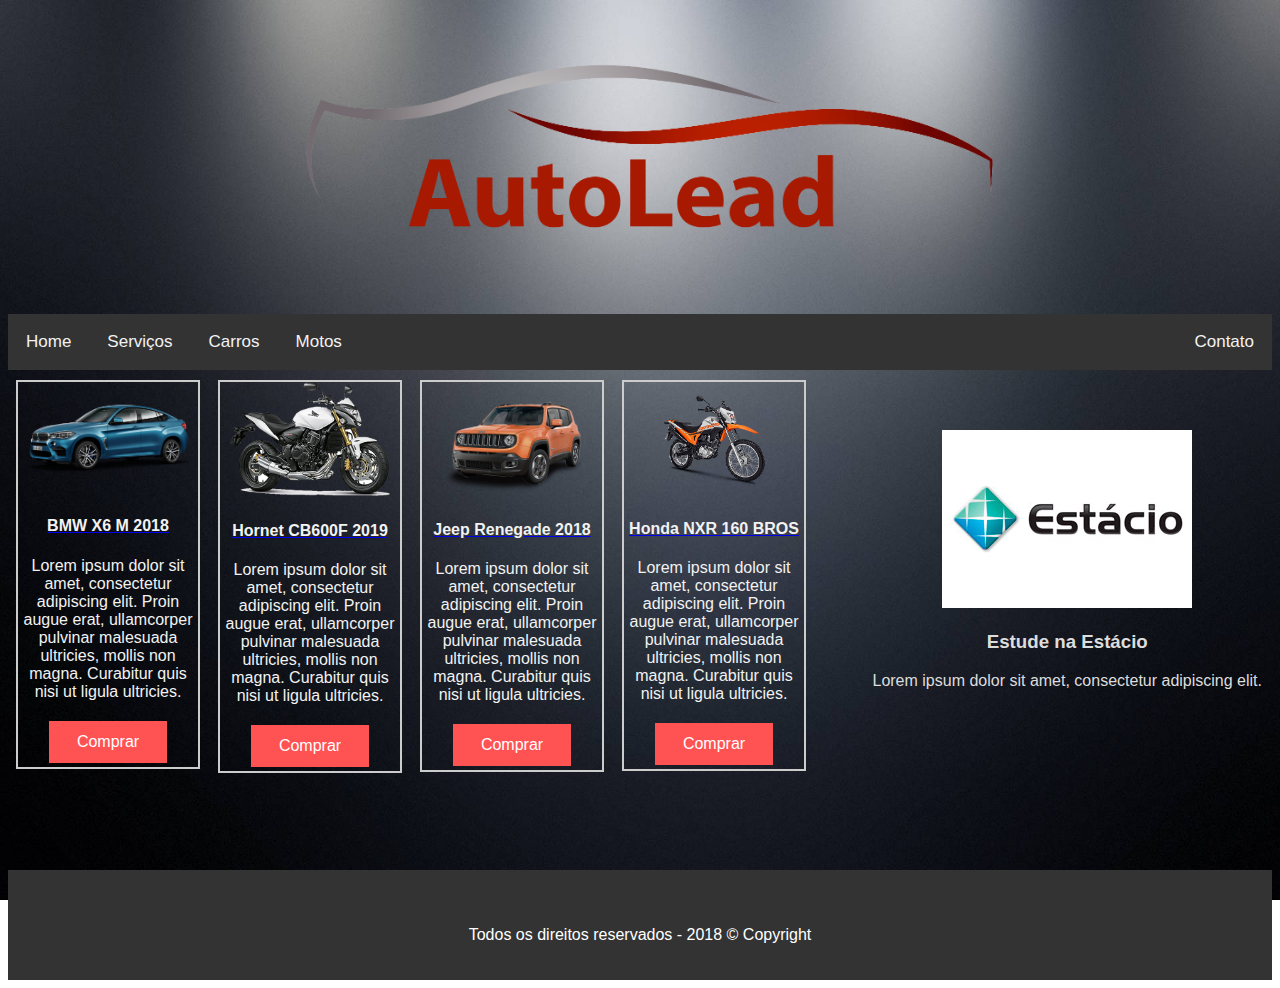
<file: index.html>
<!DOCTYPE html>
<html lang="pt-br">
	<head>
		<meta charset="utf-8">
		<link rel="stylesheet" type="text/css" href="css/estilo.css">
		<title>AutoLead</title>
		<style type="text/css">
		body{
			height: 100% 100%;
			background: url('img/fundo2.jpg');
			background-attachment: fixed;
			background-size: 100% 100% ;
			height: auto;
			text-align: center;
			 font-family: Helvetica, sans-serif;
			
			background-repeat: no-repeat;
		}
		h4{
			color: #f2f2f2;
		}
		#galeria {
			
		    margin: 10px;
		    border: 2px solid #ccc;
			margin-left: 8px;
			float: left ;
			color: #f2f2f2;
			width: 180px;
		}

		#galeria:hover {
    	border: 2px solid #777;
    	}


		</style>
	</head>
<body>

<div>
	<img src="img/logo.png" width= "800">
</div>


<div class="menu" >
 	<nav id="menu">
 		<ul>
	 	  <li><a href="index.html">Home</a></li>
		  <li><a href="servicos.html">Serviços</a></li>
		  <li><a href="carros.html" >Carros</a></li>
		  <li><a href="moto.html">Motos</a></li>
		  <li><a href="contato.html" style="float:right">Contato</a></li>	
	  	</ul>
	</nav>
</div>
<!--------galeria-------->
<div id="galeria" >
   <img src="img/carro6.png" alt="Paris" style="width:195px;">
   
  <div class="desc">
  		<a href="bmw.html"><h4>BMW X6 M 2018</h4></a>
  	<p>Lorem ipsum dolor sit amet, consectetur adipiscing elit. Proin augue erat, ullamcorper pulvinar malesuada ultricies, mollis non magna. Curabitur quis nisi ut ligula ultricies.</p>
  	<button class="button button2">Comprar</button>
  </div>
</div>

<div id="galeria" >
  <img src="img/moto5.png" alt="Paris" style="width:160px;">
   
  <div class="desc">
  		<a href="hornet.html"><h4>Hornet CB600F 2019</h4></a>
  	<p>Lorem ipsum dolor sit amet, consectetur adipiscing elit. Proin augue erat, ullamcorper pulvinar malesuada ultricies, mollis non magna. Curabitur quis nisi ut ligula ultricies.</p>
  		<button class="button button2">Comprar</button>
  </div>
</div> 

<div id="galeria" >
  <img src="img/carro8.png" alt="Paris" style="width:192px;">
   
  <div class="desc">
  	<a href="jeep.html"><h4>Jeep Renegade 2018</h4></a>	
  	<p>Lorem ipsum dolor sit amet, consectetur adipiscing elit. Proin augue erat, ullamcorper pulvinar malesuada ultricies, mollis non magna. Curabitur quis nisi ut ligula ultricies.</p>
  	<button class="button button2">Comprar</button>
  </div>
</div>

<div id="galeria" >
  <img src="img/moto6.png" alt="Paris" style="width:160px;">
   
  <div class="desc">
  		  <a href="honda.html"><h4>Honda NXR 160 BROS</h4></a>
  	<p>Lorem ipsum dolor sit amet, consectetur adipiscing elit. Proin augue erat, ullamcorper pulvinar malesuada ultricies, mollis non magna. Curabitur quis nisi ut ligula ultricies.</p>
  		<button class="button button2">Comprar</button>
  </div>
</div> 

<div class="propaganda ">
	<img src="img/logoestacio.png" style="margin-top:50px">
	<h3>Estude na Estácio</h3>
	 <p>Lorem ipsum dolor sit amet, consectetur adipiscing elit.</p>
</div>

<div class="footer" >
      <p >Todos os direitos reservados - 2018 © Copyright </p>
    </div>


</body>
</html>
</file>
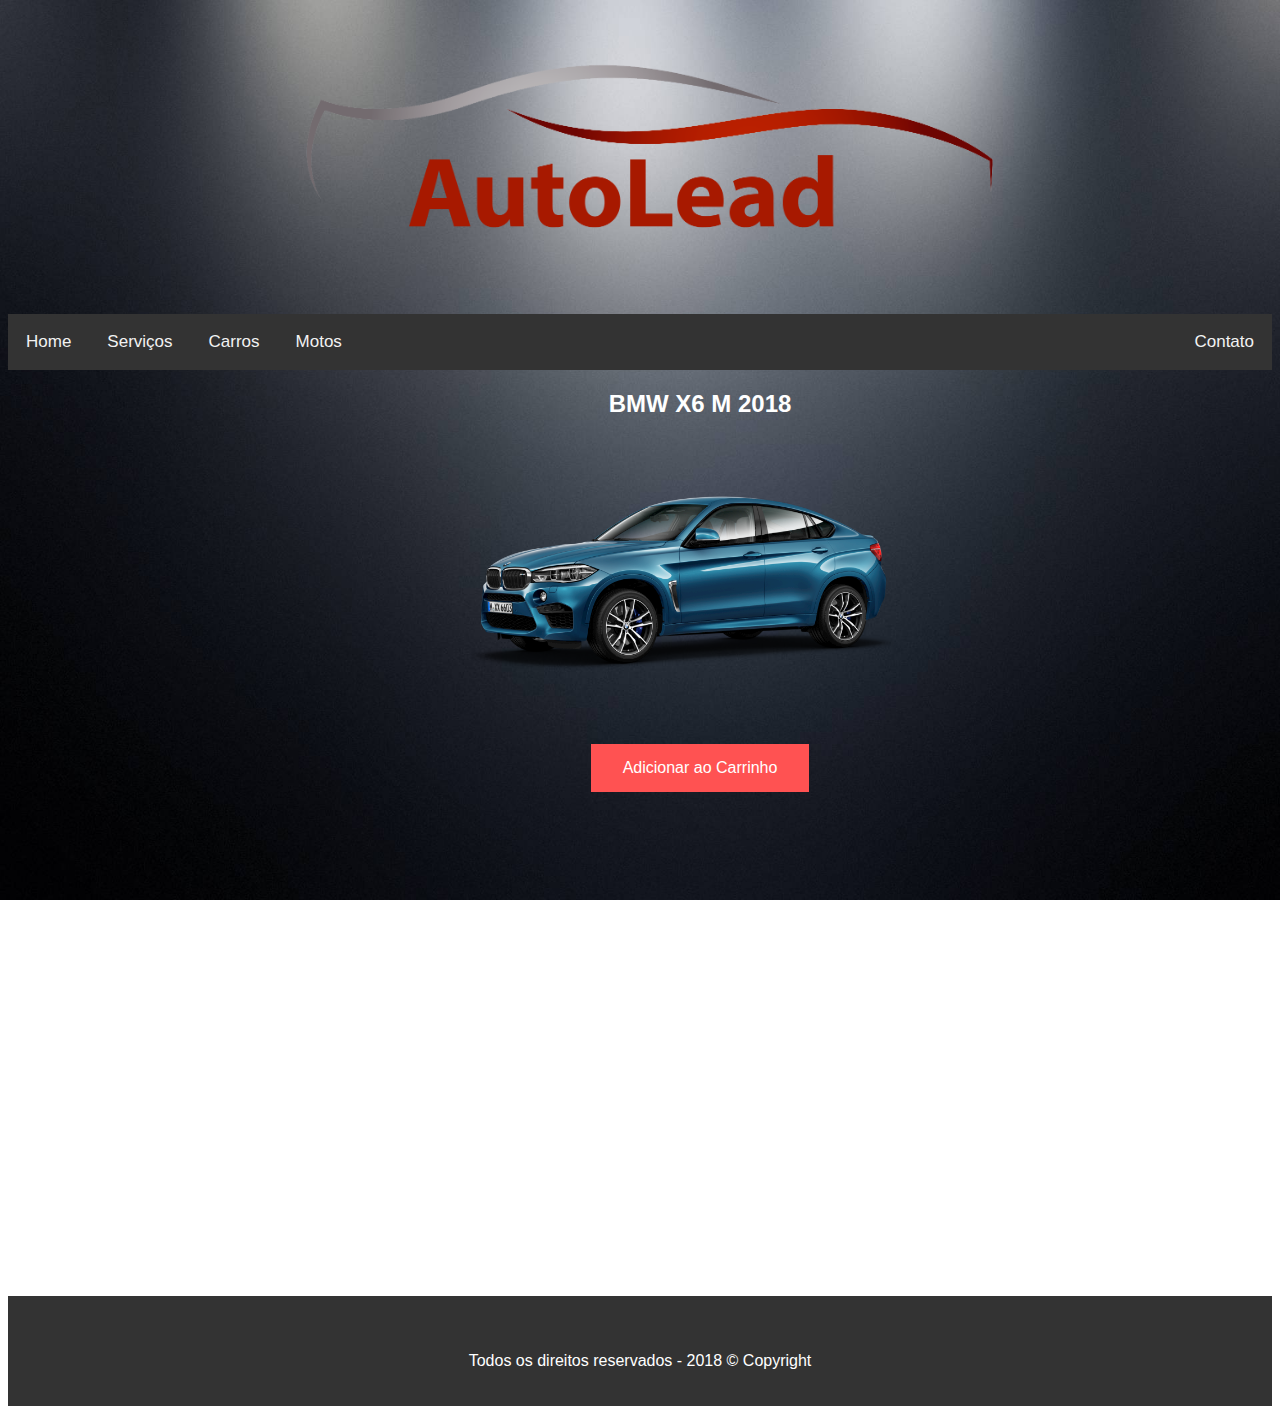
<file: bmw.html>
<!DOCTYPE html>
<html lang="pt-br">
	<head>
		<meta charset="utf-8">
		<link rel="stylesheet" type="text/css" href="css/estilo.css">
		<title>Trabalho</title>
		<style type="text/css">
		body{
			height: 100% 100%;
			background: url('img/fundo2.jpg');
			background-attachment: fixed;
			background-size: 100% 100% ;
			height: auto;
			text-align: center;
			 font-family: Helvetica, sans-serif;
			
			background-repeat: no-repeat;
		}

		#galeria{
			color: #ddd;
		    margin: 10px;
		    border: 2px solid #ccc;
			margin-left: 8px;
			float: left ;
			width: 180px;
		}

		#galeria:hover {
    	    border: 2px solid #777;
    	}



    	</style>
	</head>
<body>

<div>
	<img src="img/logo.png" width= "800">
</div>


<div class="menu" >
 	<nav id="menu">
 		<ul>
	 	  <li><a href="index.html">Home</a></li>
		  <li><a href="servicos.html">Serviços</a></li>
		  <li><a href="carros.html" >Carros</a></li>
		  <li><a href="moto.html">Motos</a></li>
		  <li><a href="contato.html" style="float:right">Contato</a></li>	
	  	</ul>
	</nav>
</div>
<div class="produto">
	<h2>BMW X6 M 2018</h2>
   <img src="img/carro6.png" alt="Paris" style="width:500px;">
 <div>
	<button class="carrinho">Adicionar ao Carrinho</button>
</div>
</div>

<div class="footer" >
      <p >Todos os direitos reservados - 2018 © Copyright </p>
    </div>
</body>
</html>
</file>
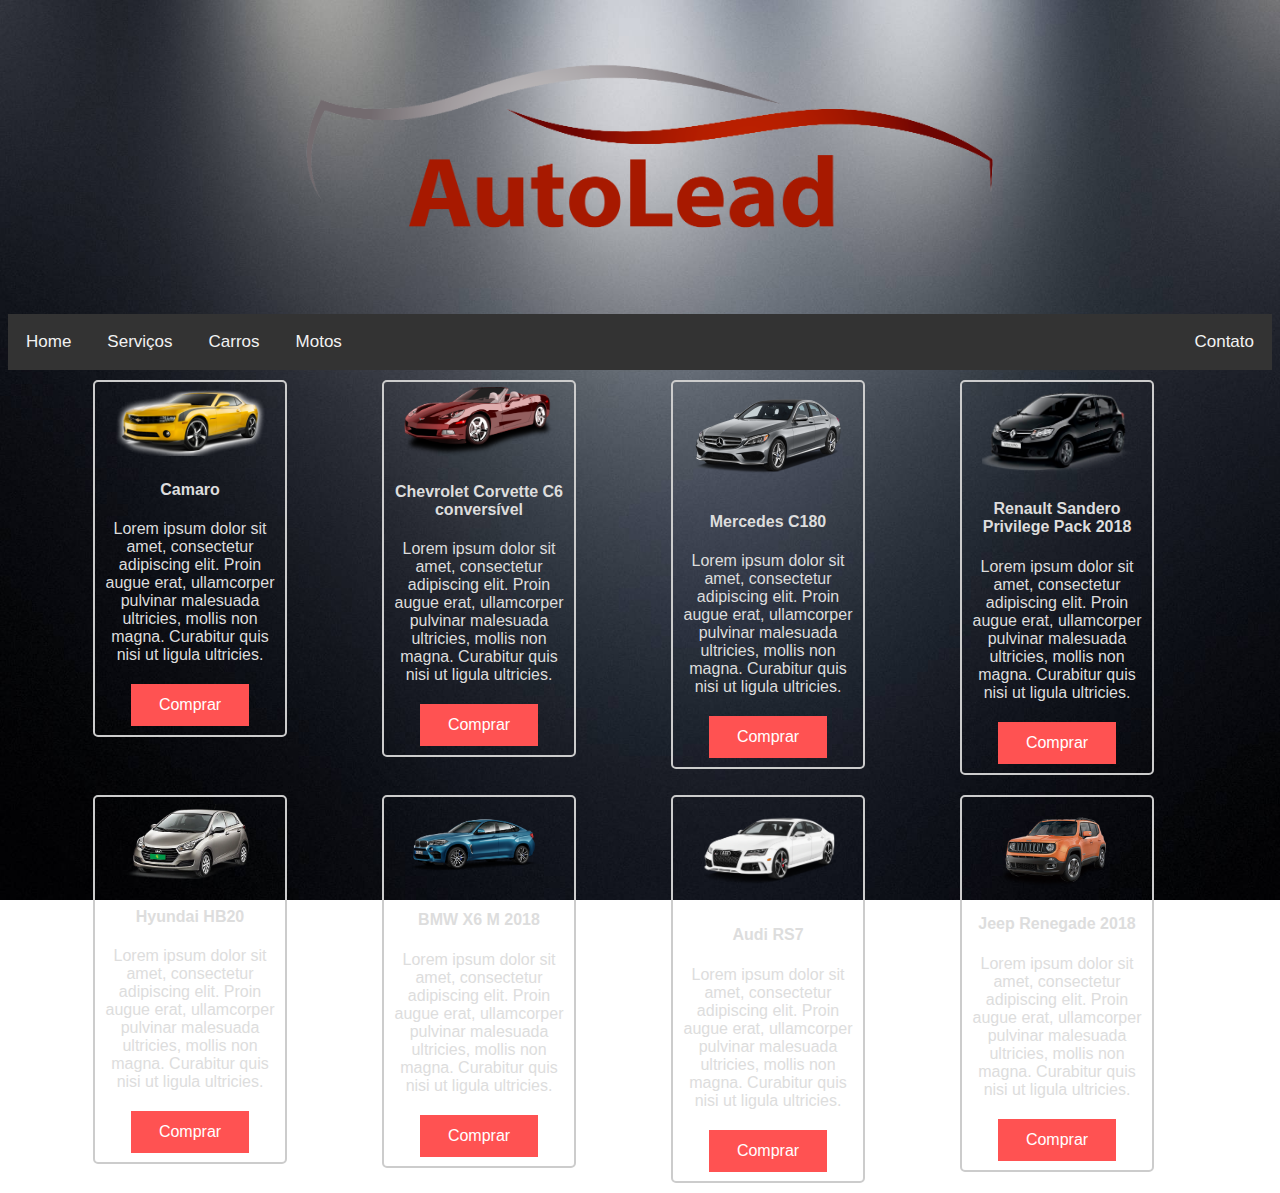
<file: carros.html>
<!DOCTYPE html>
<html lang="pt-br">
	<head>
		<meta charset="utf-8">
		<link rel="stylesheet" type="text/css" href="css/estilo.css">
		<title>Carros</title>
		<style type="text/css">
		body{
      height: 100% 100%;
      background: url('img/fundo2.jpg');
      background-attachment: fixed;
      background-size: 100% 100% ;
      height: auto;
      text-align: center;
       font-family: Helvetica, sans-serif;
      
      background-repeat: no-repeat;
    }
		
		</style>
	</head>
<body>

<div>
	<img src="img/logo.png" width= "800">
</div>

<div class="menu" >
 	<nav id="menu">
 		<ul>
	 	  <li><a href="index.html">Home</a></li>
		  <li><a href="servicos.html">Serviços</a></li>
		  <li><a href="carros.html" >Carros</a></li>
		  <li><a href="moto.html">Motos</a></li>
		  <li><a href="contato.html" style="float:right">Contato</a></li>	
	  	</ul>
	</nav>
</div>
<!--------galeria-------->

<div class="galeria">
  <img src="img/carro1.png" alt="Paris" style="width:150px;">
   
  <div class="desc">
  		<h4>Camaro</h4>
  		<p>Lorem ipsum dolor sit amet, consectetur adipiscing elit. Proin augue erat, ullamcorper pulvinar malesuada ultricies, mollis non magna. Curabitur quis nisi ut ligula ultricies.</p>
  	<button class="button button2">Comprar</button>
  </div>
</div>

<div class="galeria">
  <img src="img/carro2.png" alt="Paris" style="width:150px;">
   
  <div class="desc">
  		<h4>Chevrolet Corvette C6 conversível</h4>
  	<p>Lorem ipsum dolor sit amet, consectetur adipiscing elit. Proin augue erat, ullamcorper pulvinar malesuada ultricies, mollis non magna. Curabitur quis nisi ut ligula ultricies.</p>
  	<button class="button button2">Comprar</button>
  </div>
</div> 

<div class="galeria">
  <img src="img/carro3.png" alt="Paris" style="width:150px;">
   
  <div class="desc">
  		<h4>Mercedes C180 </h4>
  	<p>Lorem ipsum dolor sit amet, consectetur adipiscing elit. Proin augue erat, ullamcorper pulvinar malesuada ultricies, mollis non magna. Curabitur quis nisi ut ligula ultricies.</p>
  	<button class="button button2">Comprar</button>
  </div>
</div>

<div class="galeria">
  <img src="img/carro4.png" alt="Paris" style="width:150px;">
   
  <div class="desc">
  		<h4>Renault Sandero Privilege Pack 2018</h4>
  	<p>Lorem ipsum dolor sit amet, consectetur adipiscing elit. Proin augue erat, ullamcorper pulvinar malesuada ultricies, mollis non magna. Curabitur quis nisi ut ligula ultricies.</p>
  	<button class="button button2">Comprar</button>
  </div>
</div>
</div>

<div class="galeria">
  <img src="img/carro5.png" alt="Paris" style="width:150px;">
   
  <div class="desc">
  		<h4>Hyundai HB20</h4>
  	<p>Lorem ipsum dolor sit amet, consectetur adipiscing elit. Proin augue erat, ullamcorper pulvinar malesuada ultricies, mollis non magna. Curabitur quis nisi ut ligula ultricies.</p>
  	<button class="button button2">Comprar</button>
  </div>
</div>
<div class="galeria">
  <img src="img/carro6.png" alt="Paris" style="width:150px;">
   
  <div class="desc">
  		<h4>BMW X6 M 2018</h4>
  	<p>Lorem ipsum dolor sit amet, consectetur adipiscing elit. Proin augue erat, ullamcorper pulvinar malesuada ultricies, mollis non magna. Curabitur quis nisi ut ligula ultricies.</p>
  	<button class="button button2">Comprar</button>
  </div>
</div>
<div class="galeria">
  <img src="img/carro7.png" alt="Paris" style="width:150px;">
   
  <div class="desc">
  		<h4>Audi RS7</h4>
  	<p>Lorem ipsum dolor sit amet, consectetur adipiscing elit. Proin augue erat, ullamcorper pulvinar malesuada ultricies, mollis non magna. Curabitur quis nisi ut ligula ultricies.</p>
  	<button class="button button2">Comprar</button>
  </div>
</div> 
<div class="galeria">
  <img src="img/carro8.png" alt="Paris" style="width:150px;">
   
  <div class="desc">
  		<h4>Jeep Renegade 2018</h4>
  	<p>Lorem ipsum dolor sit amet, consectetur adipiscing elit. Proin augue erat, ullamcorper pulvinar malesuada ultricies, mollis non magna. Curabitur quis nisi ut ligula ultricies.</p>
  	<button class="button button2">Comprar</button>
  </div>
</div>








</body>
</html>
</file>
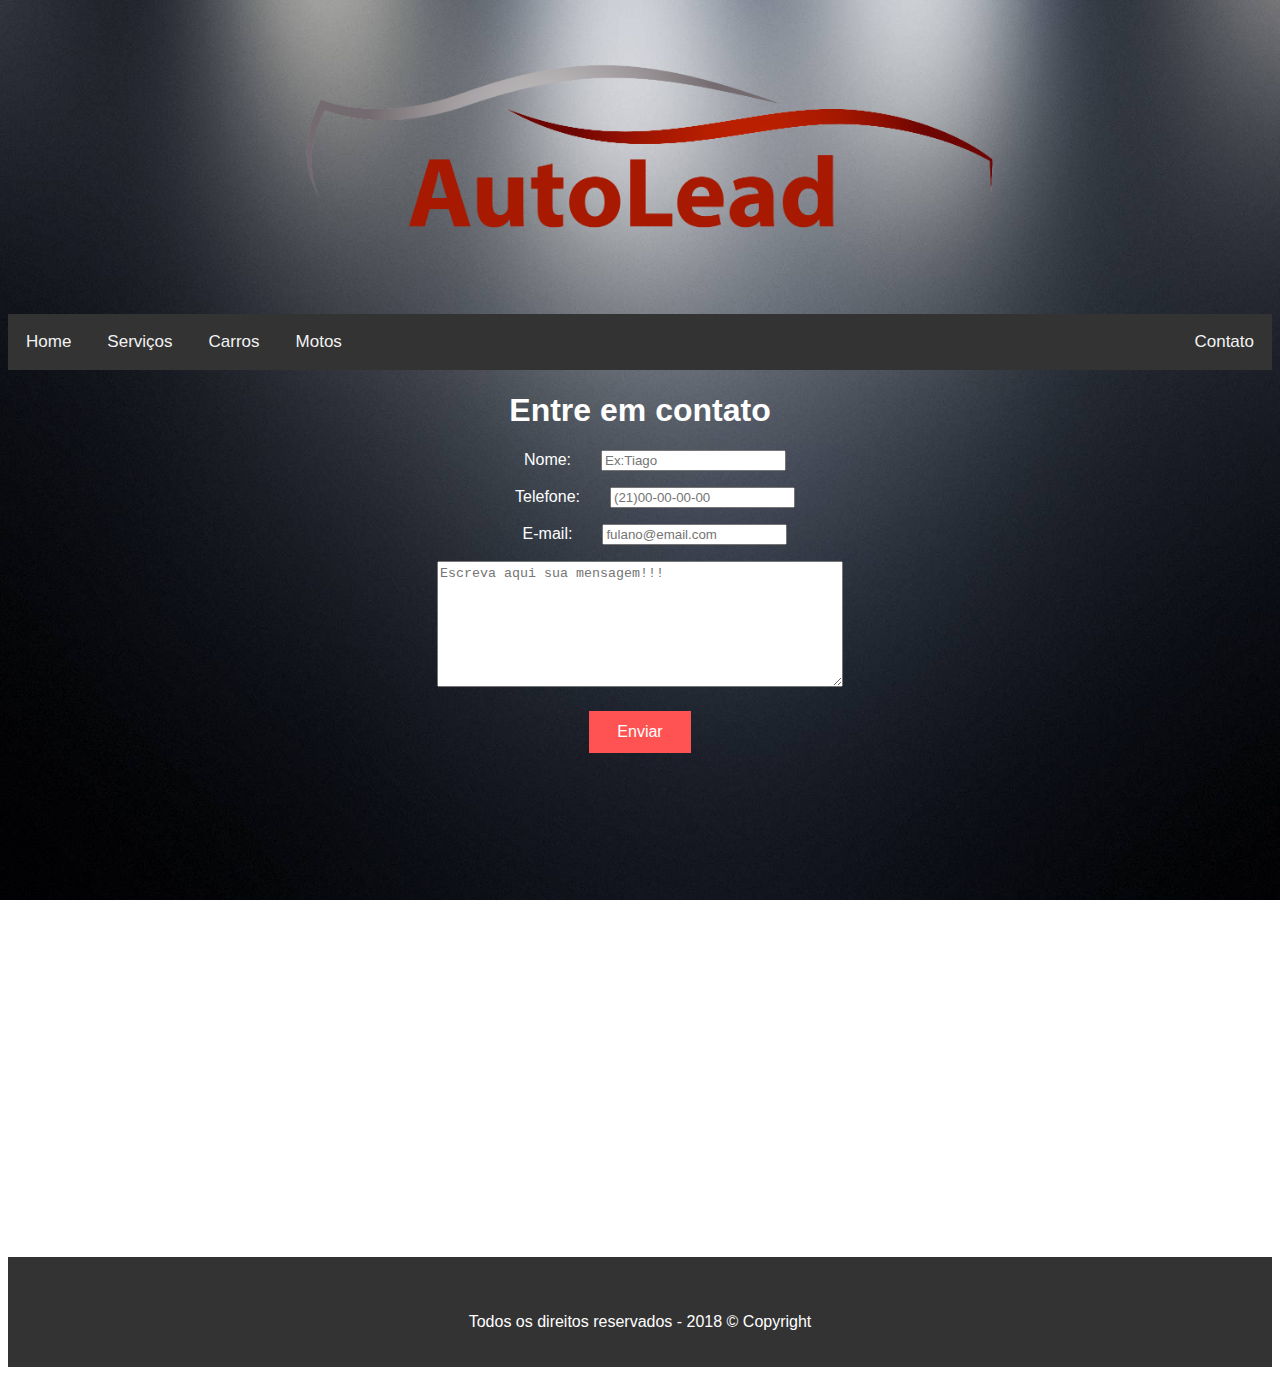
<file: contato.html>
<!DOCTYPE html>
<html lang="pt-br">
	<head>
		<meta charset="utf-8">
		<link rel="stylesheet" type="text/css" href="css/estilo.css">
		<title>Contato</title>
		<style type="text/css">
		body{
			height: 100% 100%;
			background: url('img/fundo2.jpg');
			background-attachment: fixed;
			background-size: 100% 100% ;
			height: auto;
			text-align: center;
			 font-family: Helvetica, sans-serif;
			
			background-repeat: no-repeat;
		}
		h4{
			color: #f2f2f2;
		}
		#galeria {
			
		    margin: 10px;
		    border: 2px solid #ccc;
			margin-left: 8px;
			float: left ;
			color: #f2f2f2;
			width: 180px;
		}

		#galeria:hover {
    	border: 2px solid #777;
    	}


		</style>
	</head>
<body>

<div>
	<img src="img/logo.png" width= "800">
</div>


<div class="menu" >
 	<nav id="menu">
 		<ul>
	 	  <li><a href="index.html">Home</a></li>
		  <li><a href="servicos.html">Serviços</a></li>
		  <li><a href="carros.html" >Carros</a></li>
		  <li><a href="moto.html">Motos</a></li>
		  <li><a href="contato.html" style="float:right">Contato</a></li>	
	  	</ul>
	</nav>
</div>
<!--------Contato-------->
<div class="contato">
<form>
 <h1>Entre em contato</h1>
 
        <p><label >Nome:</label><input type="text"placeholder="Ex:Tiago"/></p>

        <p><label >Telefone:</label><input type="text" placeholder="(21)00-00-00-00"/></p>

        <p><label >E-mail:</label><input type="email" placeholder="fulano@email.com" /></p>
        
        <p><textarea name="message" rows="10" cols="30" placeholder="Escreva aqui sua mensagem!!!"></textarea></p>

	<button  type="submit" class="btnform button">Enviar</button></p>
</form>
</div>
<div class="footer" >
      <p >Todos os direitos reservados - 2018 © Copyright </p>
    </div>


</body>
</html>
</file>
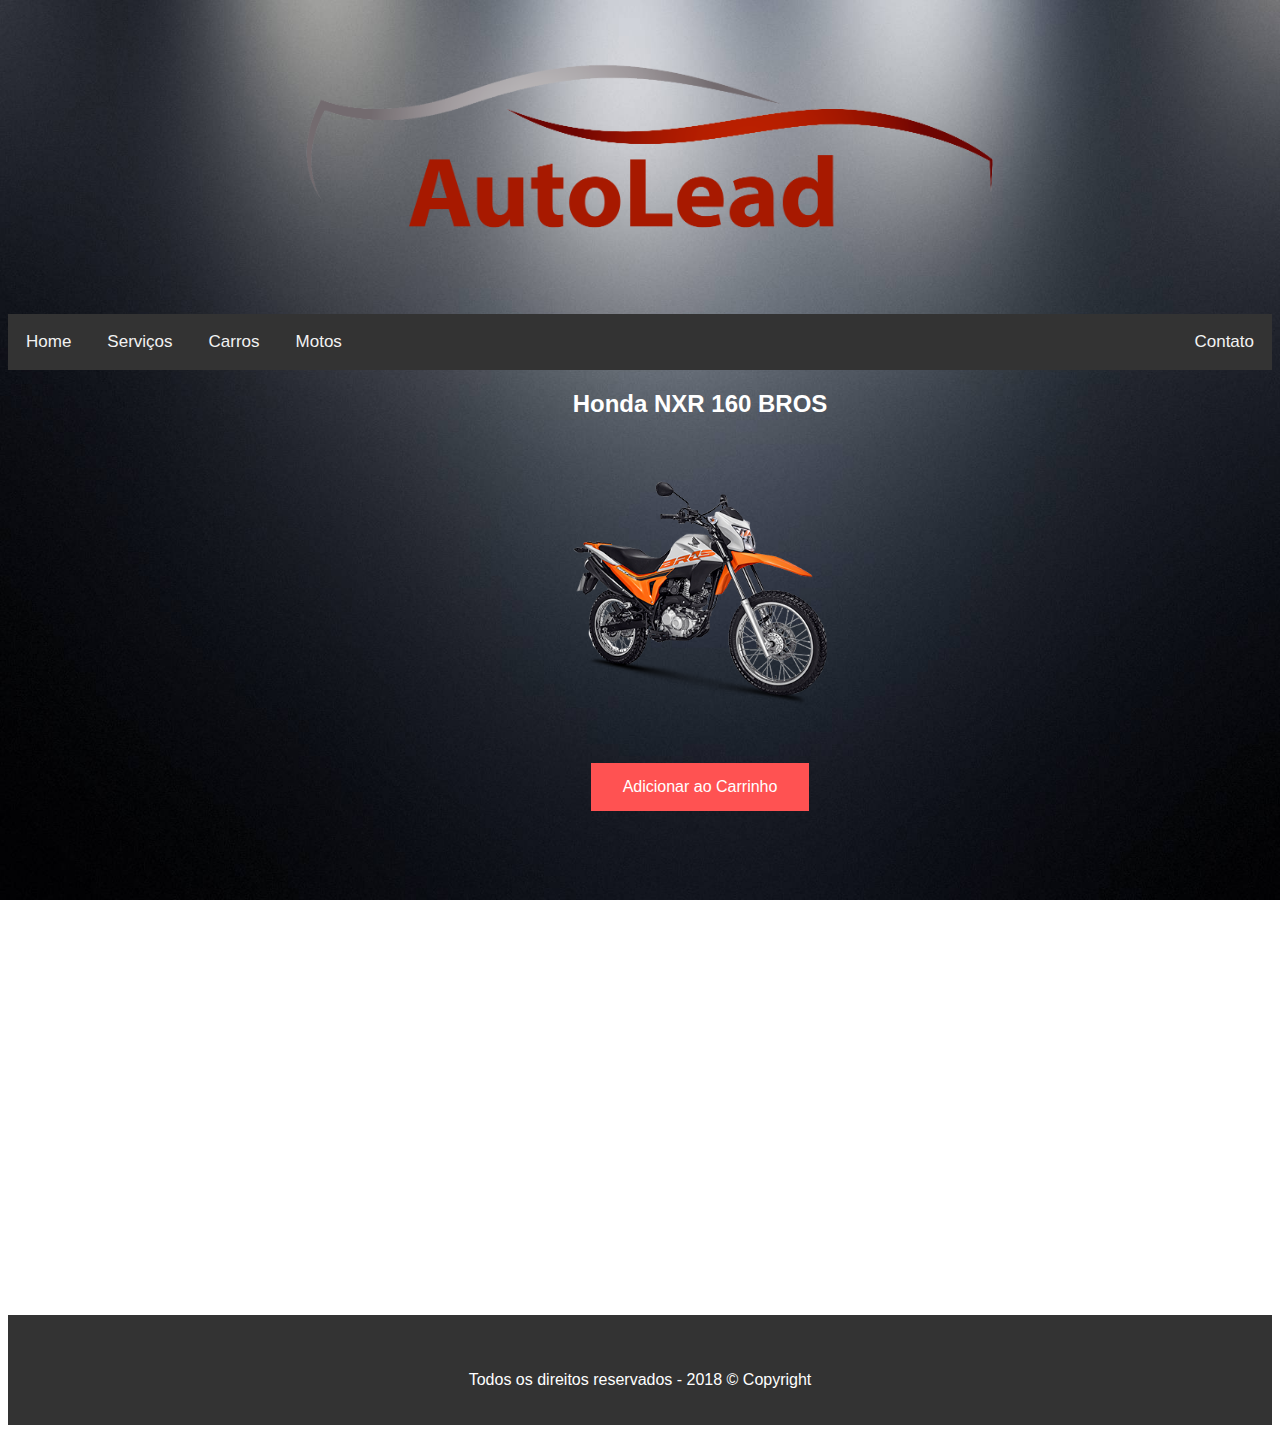
<file: honda.html>
<!DOCTYPE html>
<html lang="pt-br">
	<head>
		<meta charset="utf-8">
		<link rel="stylesheet" type="text/css" href="css/estilo.css">
		<title>Trabalho</title>
		<style type="text/css">
		body{
			height: 100% 100%;
			background: url('img/fundo2.jpg');
			background-attachment: fixed;
			background-size: 100% 100% ;
			height: auto;
			text-align: center;
			 font-family: Helvetica, sans-serif;
			
			background-repeat: no-repeat;
		}

		#galeria{
			color: #ddd;
		    margin: 10px;
		    border: 2px solid #ccc;
			margin-left: 8px;
			float: left ;
			width: 180px;
		}

		#galeria:hover {
    	    border: 2px solid #777;
    	}

    	

    	</style>
	</head>
<body>

<div>
	<img src="img/logo.png" width= "800">
</div>


<div class="menu" >
 	<nav id="menu">
 		<ul>
	 	  <li><a href="index.html">Home</a></li>
		  <li><a href="servicos.html">Serviços</a></li>
		  <li><a href="carros.html" >Carros</a></li>
		  <li><a href="moto.html">Motos</a></li>
		  <li><a href="contato.html" style="float:right">Contato</a></li>	
	  	</ul>
	</nav>
</div>


<div class="produto">
	<h2>Honda NXR 160 BROS </h2>
   <img src="img/moto6.png" alt="Paris" style="width:400px;margin: 10px;">
 <div>
	<button class="carrinho">Adicionar ao Carrinho</button>
</div>
</div>

<div class="footer" >
      <p >Todos os direitos reservados - 2018 © Copyright </p>
    </div>
</body>
</html>
</file>
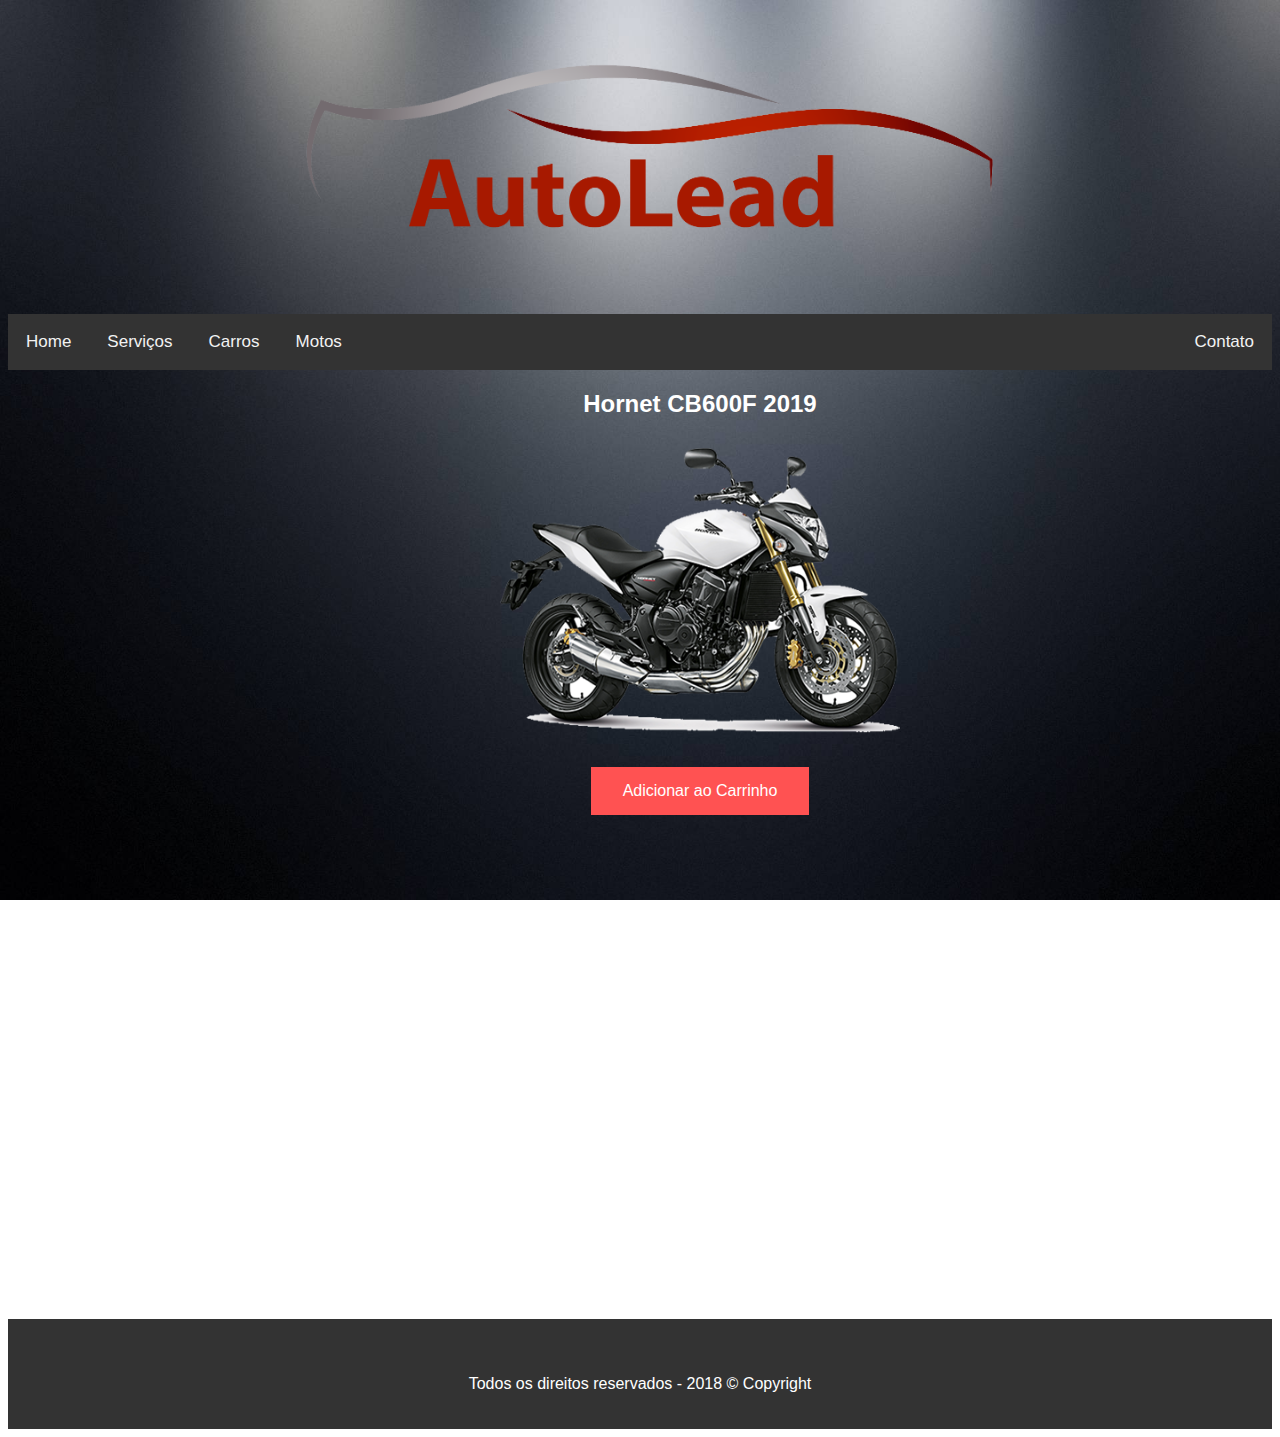
<file: hornet.html>
<!DOCTYPE html>
<html lang="pt-br">
	<head>
		<meta charset="utf-8">
		<link rel="stylesheet" type="text/css" href="css/estilo.css">
		<title>Trabalho</title>
		<style type="text/css">
		body{
			height: 100% 100%;
			background: url('img/fundo2.jpg');
			background-attachment: fixed;
			background-size: 100% 100% ;
			height: auto;
			text-align: center;
			 font-family: Helvetica, sans-serif;
			
			background-repeat: no-repeat;
		}

		#galeria{
			color: #ddd;
		    margin: 10px;
		    border: 2px solid #ccc;
			margin-left: 8px;
			float: left ;
			width: 180px;
		}

		#galeria:hover {
    	    border: 2px solid #777;
    	}

    	

    	</style>
	</head>
<body>

<div>
	<img src="img/logo.png" width= "800">
</div>


<div class="menu" >
 	<nav id="menu">
 		<ul>
	 	  <li><a href="index.html">Home</a></li>
		  <li><a href="servicos.html">Serviços</a></li>
		  <li><a href="carros.html" >Carros</a></li>
		  <li><a href="moto.html">Motos</a></li>
		  <li><a href="contato.html" style="float:right">Contato</a></li>	
	  	</ul>
	</nav>
</div>


<div class="produto">
	<h2>Hornet CB600F 2019</h2>
   <img src="img/moto5.png" alt="Paris" style="width:400px;margin: 10px;">
 <div>
	<button class="carrinho">Adicionar ao Carrinho</button>
</div>
</div>

<div class="footer" >
      <p >Todos os direitos reservados - 2018 © Copyright </p>
    </div>
</body>
</html>
</file>
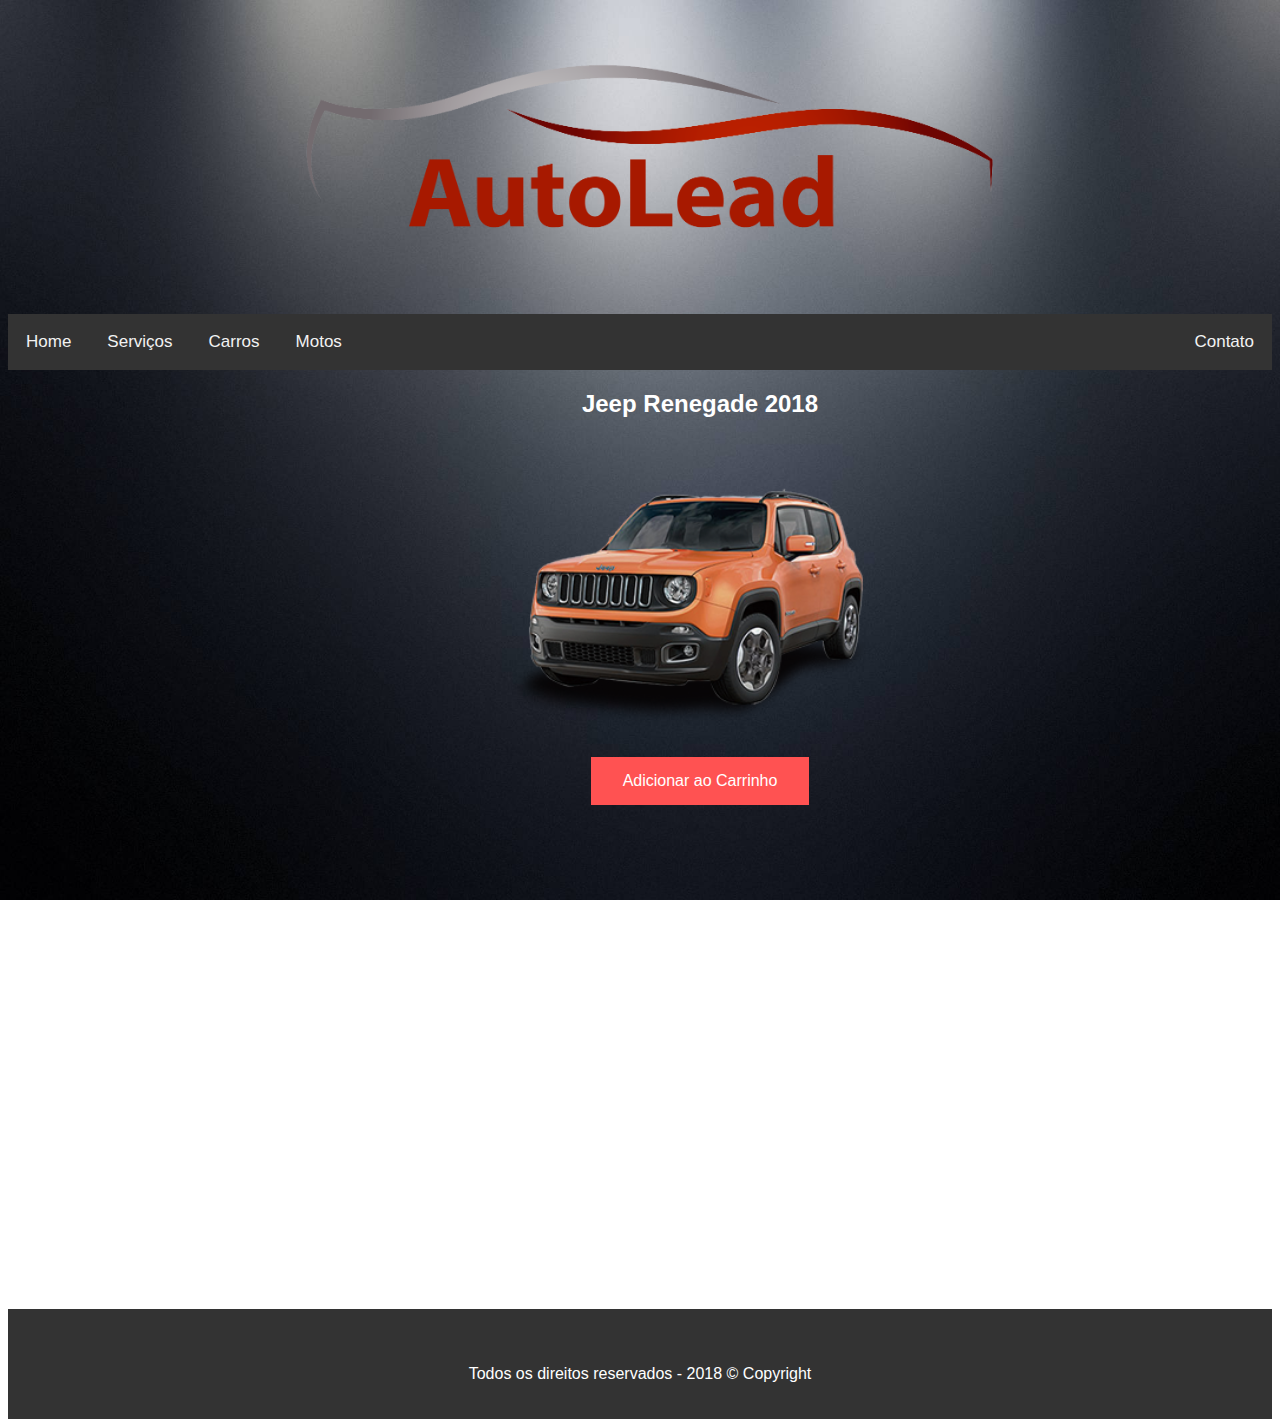
<file: jeep.html>
<!DOCTYPE html>
<html lang="pt-br">
	<head>
		<meta charset="utf-8">
		<link rel="stylesheet" type="text/css" href="css/estilo.css">
		<title>Trabalho</title>
		<style type="text/css">
		body{
			height: 100% 100%;
			background: url('img/fundo2.jpg');
			background-attachment: fixed;
			background-size: 100% 100% ;
			height: auto;
			text-align: center;
			 font-family: Helvetica, sans-serif;
			
			background-repeat: no-repeat;
		}

		#galeria{
			color: #ddd;
		    margin: 10px;
		    border: 2px solid #ccc;
			margin-left: 8px;
			float: left ;
			width: 180px;
		}

		#galeria:hover {
    	    border: 2px solid #777;
    	}



    	</style>
	</head>
<body>

<div>
	<img src="img/logo.png" width= "800">
</div>


<div class="menu" >
 	<nav id="menu">
 		<ul>
	 	  <li><a href="index.html">Home</a></li>
		  <li><a href="servicos.html">Serviços</a></li>
		  <li><a href="carros.html" >Carros</a></li>
		  <li><a href="moto.html">Motos</a></li>
		  <li><a href="contato.html" style="float:right">Contato</a></li>	
	  	</ul>
	</nav>
</div>

<div class="produto">
	<h2>Jeep Renegade 2018</h2>
   <img src="img/carro8.png" alt="Paris" style="width:500px;">
 <div>
	<button class="carrinho">Adicionar ao Carrinho</button>
</div>
</div>

<div class="footer" >
      <p >Todos os direitos reservados - 2018 © Copyright </p>
    </div>
    
</body>
</html>
</file>
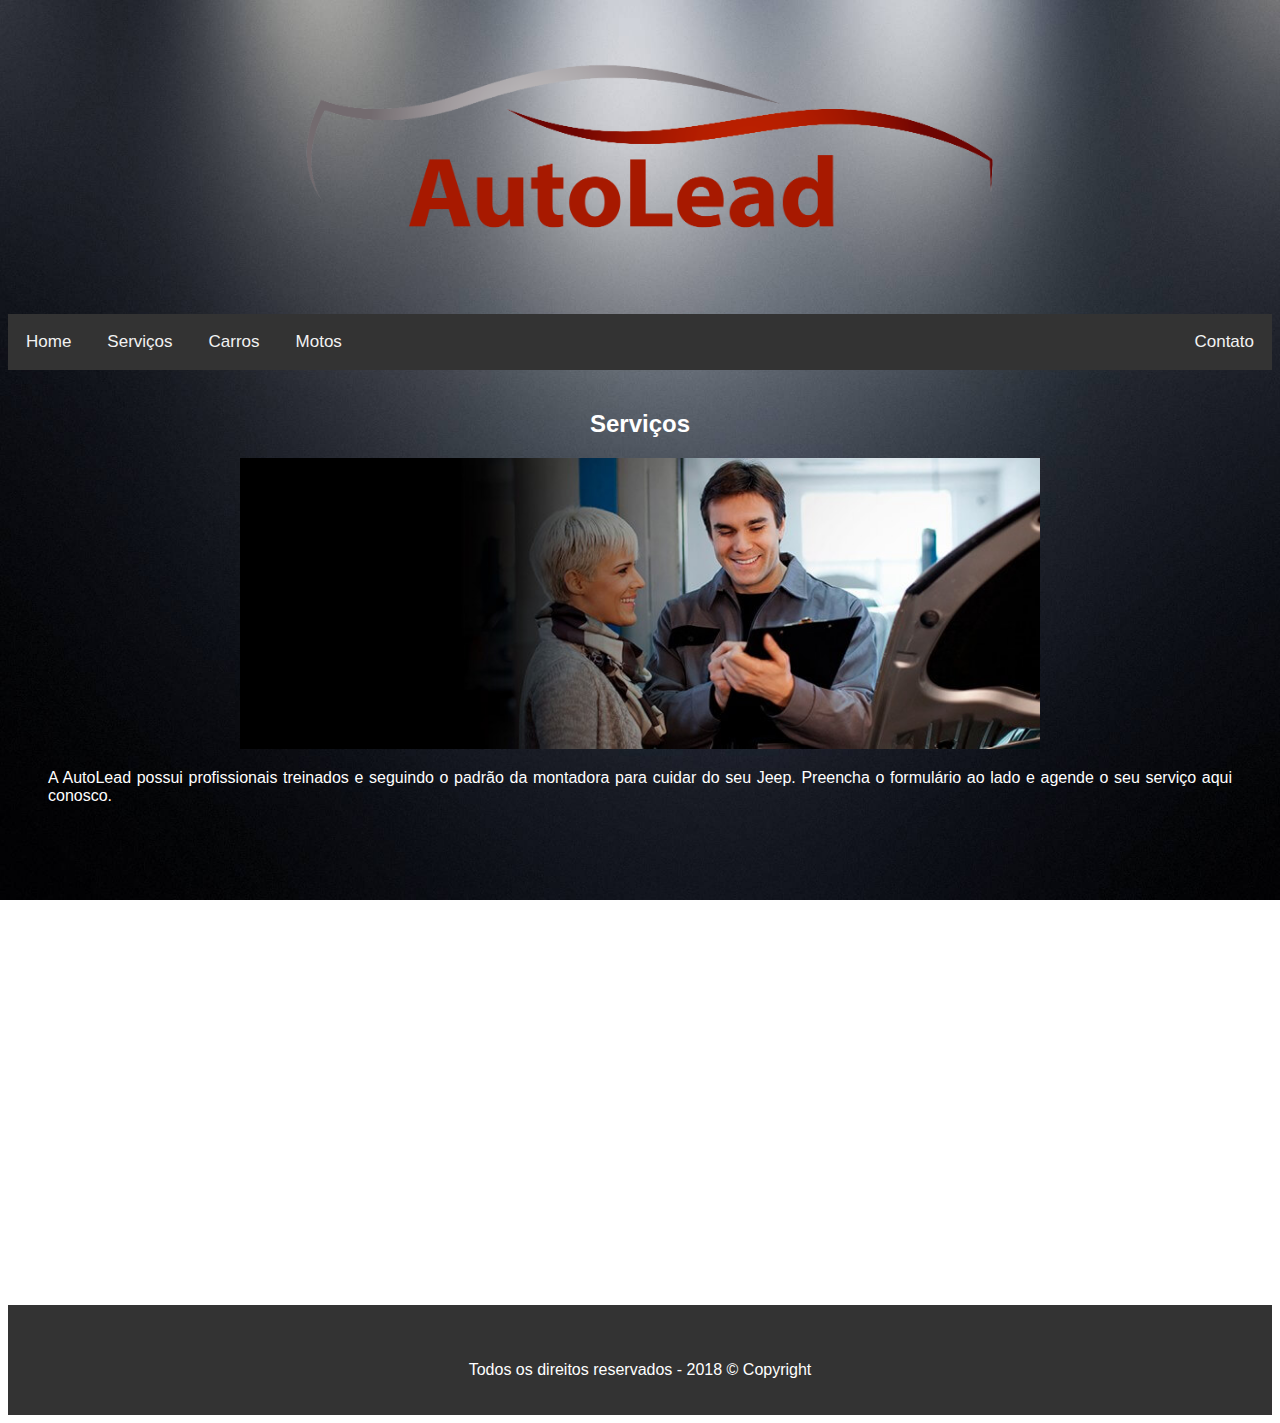
<file: servicos.html>
<!DOCTYPE html>
<html lang="pt-br">
	<head>
		<meta charset="utf-8">
		<link rel="stylesheet" type="text/css" href="css/estilo.css">
		<title>Serviços</title>
		<style type="text/css">
		body{
			height: 100% 100%;
			background: url('img/fundo2.jpg');
			background-attachment: fixed;
			background-size: 100% 100% ;
			height: auto;
			text-align: center;
			 font-family: Helvetica, sans-serif;
			
			background-repeat: no-repeat;
		}
		h4{
			color: #f2f2f2;
		}
		#galeria {
			
		    margin: 10px;
		    border: 2px solid #ccc;
			margin-left: 8px;
			float: left ;
			color: #f2f2f2;
			width: 180px;
		}

		#galeria:hover {
    	border: 2px solid #777;
    	}


		</style>
	</head>
<body>

<div>
	<img src="img/logo.png" width= "800">
</div>


<div class="menu" >
 	<nav id="menu">
 		<ul>
	 	  <li><a href="index.html">Home</a></li>
		  <li><a href="servicos.html">Serviços</a></li>
		  <li><a href="carros.html" >Carros</a></li>
		  <li><a href="moto.html">Motos</a></li>
		  <li><a href="contato.html" style="float:right">Contato</a></li>	
	  	</ul>
	</nav>
</div>
<!--------galeria-------->
<div class="servicos">
	
	<h2>Serviços</h2>
	
	<img src="img/servicos.jpg" width= "800" >
	<div class="sobre">
<p>A AutoLead possui profissionais treinados e seguindo o padrão da montadora para cuidar do seu Jeep. Preencha o formulário ao lado e agende o seu serviço aqui conosco. </p></div>
</div>

<div class="footer" >
    <p >Todos os direitos reservados - 2018 © Copyright </p>
    </div>
</body>
</html>
</file>
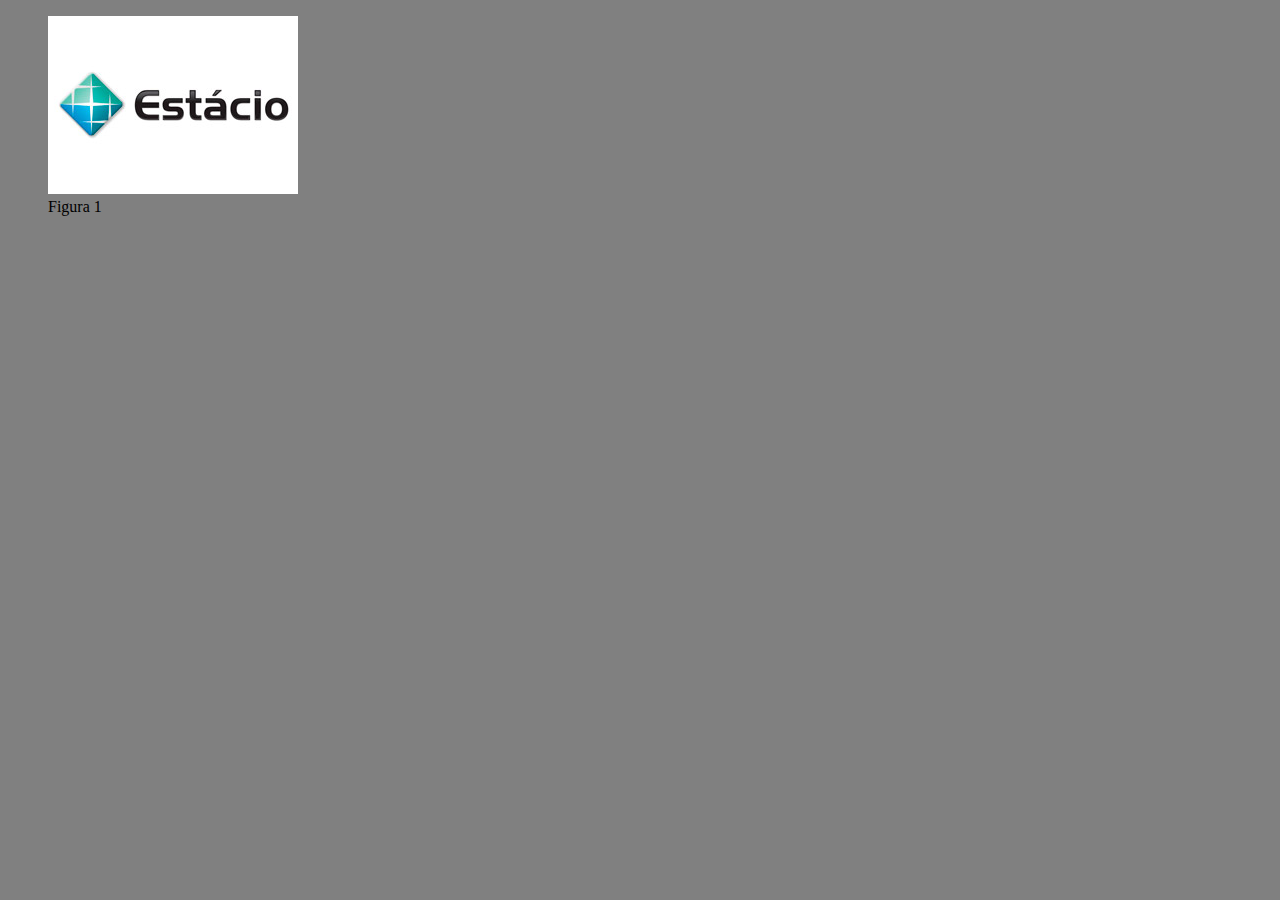
<file: teste.html>
<!DOCTYPE html>
<html>
<head>

	<title></title>
	<style type="text/css">
		body{
			background-color: gray;
		}
	</style>
</head>
<body>

<figure>
	<img src="img/logoestacio.png">
	<figcaption>Figura 1 </figcaption>
</figure>
</body>
</html>
</file>
<file: css/estilo.css>
#banner{
	background-size: 100% 100%; 
	padding-bottom:  10px;
}
		


/* ---- classe do menu div ----*/
.menu {
	/*border: solid red 2px;*/
	padding-top:  100px;
	text-align: center;
	overflow: hidden;
	background-color: #333;
	margin: 0;
    padding: 0;
    float: center;
}

/* ---- id do menu div ----*/
#menu a{
	
	float: left;
	color: #f2f2f2;
	text-align: center;
	padding: 18px 18px;
	text-decoration: none;
	font-size: 17px;
	
}
		 
.menu a:hover {
	background-color: #111;
	color: black;

}

ul {
    list-style-type: none;
    margin: 0;
    padding: 0;
}
	
/* ---- Galeria ----*/

div.galeria {
	color: #ddd;
    margin: 10px;
    border: 2px solid #ccc;
	  margin-left: 85px;
	float: left ;
	width: 180px;
}
.galeria {
    border: 2px solid #ddd;
    border-radius: 5px;
    padding: 5px;
    width: 150px;
}
div.galeria:hover {
    border: 2px solid #777;
}

.propaganda{
	color: #ddd;

	margin: 10px;
	float: right;
}


/* ---- Button ----*/
.button {
    background-color: #4CAF50; /* Green */
    border: none;
    color: white;
    text-align: center;
    text-decoration: none;
    display: inline-block;
    font-size: 16px;
    margin: 4px 2px;
    cursor: pointer;
}

.button2 {
	background-color:#ff5252;
	padding: 12px 28px;
}

.button2:hover{
	background-color:rgb(255,0,0);
	opacity:0.6;
}


/* ---- Footer ----*/
.footer {
	position: relative;
	padding: 50px 0px 20px 0px ;
	padding-top: 40px;
	background-color: #333;
	color: white;
	display: block;
	padding-left: 100px;
	padding-right:100px;
	text-align: center;
	margin-top: 500px;
	
   
}

/* ---- carrinho/produto ----*/
.produto{
	color: white;
	margin-left: 120px;
}
.carrinho {
	background-color:#ff5252;
	border: none;
	color: white;
	text-align: right;
	text-decoration: none;
	display: inline-block;
	font-size: 16px;
	margin: 4px 2px;
	cursor: pointer;
	padding: 15px 32px;
	float: center;
	margin-top: 20px;


}
.carrinho:hover {
	background-color:rgb(255,0,0);
	opacity:0.6;
}

/* ---- Serviços ----*/

.servicos{
	color: white;
	margin: 40px;

}

.sobre{
	text-align: justify;
}


/* ---- form ----*/
.contato{

	color: white;
	text-align: center;
	float: center ;
}
.btnform {
	background-color:#ff5252;
	padding: 12px 28px;
}
input,label{
	text-align: left;
	margin-left: 30px;
}
textarea {
    width: 400px;
    height: 120px;
    line-height: 20px;
    max-width: 400px;
}
.btnform:hover{
	background-color:rgb(255,0,0);
	opacity:0.6;
}
</file>
